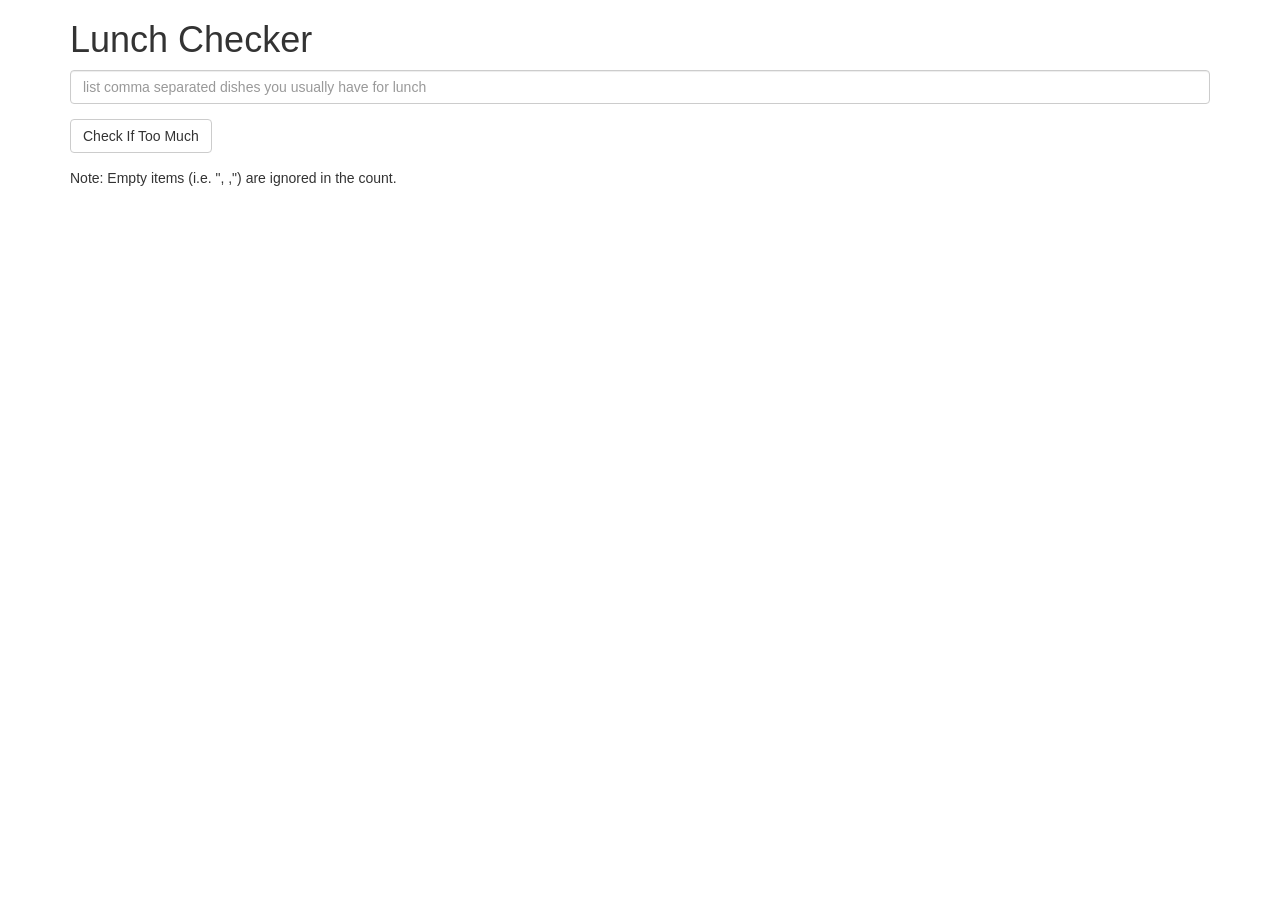
<file: module1-solution/index.html>
<!doctype html>
<html lang="en" ng-app="LunchCheck">
  <head>
    <title>Lunch Checker</title>
    <meta name="viewport" content="width=device-width, initial-scale=1">
    <link rel="stylesheet" href="styles/bootstrap.min.css">
    <style>
      .message { font-size: 1.3em; font-weight: bold; }
    </style>
   <script src="angular.min.js"></script>
   <script src="app.js"></script>
  </head>
<body>
   <div class="container" ng-controller="LunchCheckController">
     <h1>Lunch Checker</h1>

         <div class="form-group">
             <input id="lunch-menu" type="text"
             placeholder="list comma separated dishes you usually have for lunch"
             class="form-control"
             ng-model="items">
         </div>
         <div class="form-group">
             <button class="btn btn-default" ng-click="updateMessage()">Check If Too Much</button>
         </div>
         <div class="form-group">
             Note: Empty items (i.e. ", ,") are ignored in the count.
         </div>
         <div class="form-group message">
           {{message}}
         </div>
   </div>

</body>
</html>
</file>
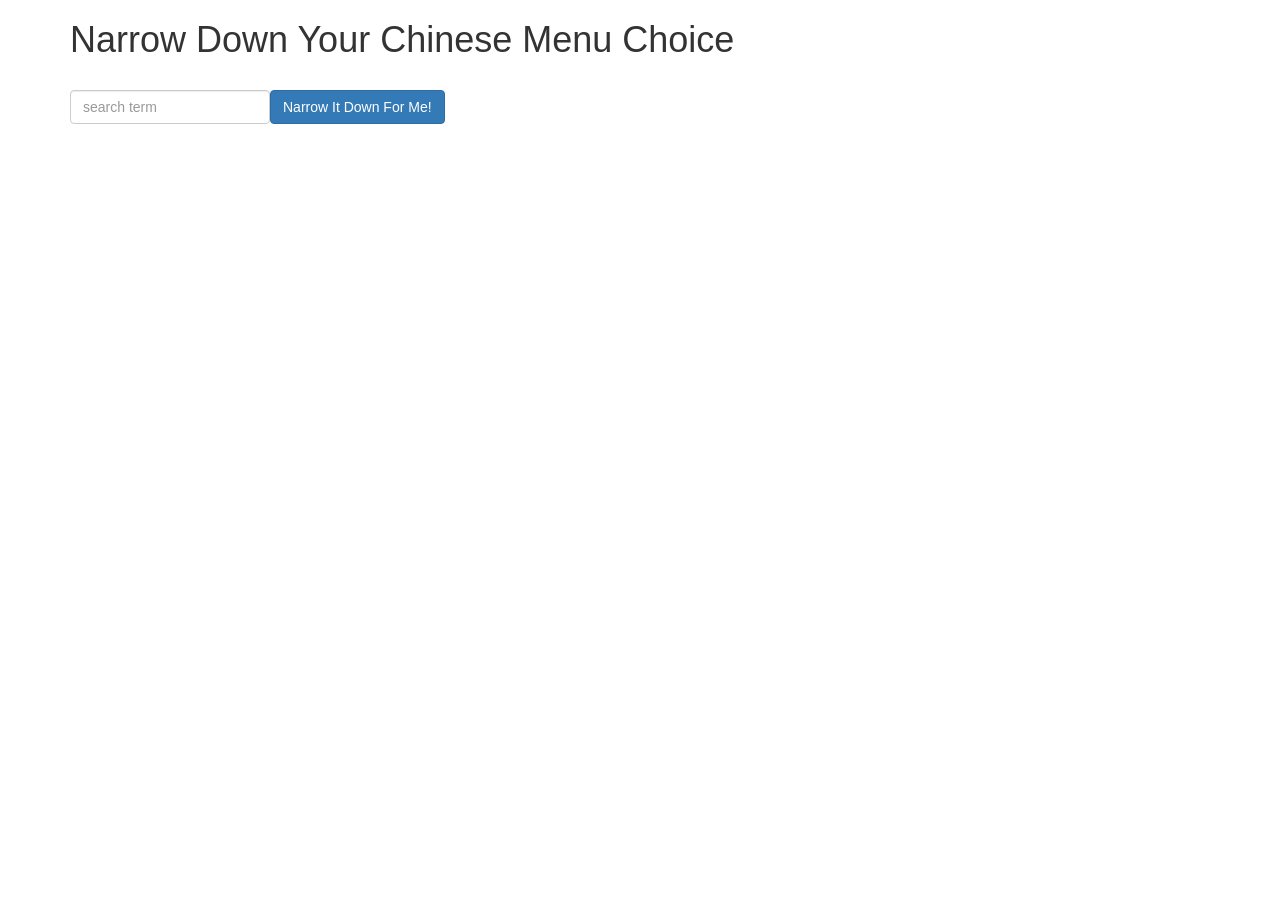
<file: module3-solution/index.html>
<!doctype html>
<html lang="en">

  <head>
    <title>Narrow Down Your Menu Choice</title>
    <meta name="viewport" content="width=device-width, initial-scale=1">
    <link rel="stylesheet" href="styles/bootstrap.min.css">
    <link rel="stylesheet" href="styles/styles.css">
  </head>

<body ng-app="NarrowItDownApp">
  <div class="container" ng-controller="NarrowItDownController as narrower">
    <h1>Narrow Down Your Chinese Menu Choice</h1>

    <div class="form-group">
      <input type="text" placeholder="search term" class="form-control" ng-model="narrower.searchTerm">
    </div>
    <!-- <div class="form-group narrow-button"> -->
    <div class="form-group">
        <button class="btn btn-primary" ng-click="narrower.filterMenu()">Narrow It Down For Me!</button>
    </div>

    <!-- found-items should be implemented as a component -->
    <div>
      <found-items items="narrower.found" on-remove="narrower.removeItem(index)"></found-items>
    </div>

    <br>
    <div ng-if="narrower.emptyList">Nothing found</div>
  </div>

  <script src="angular.min.js"></script>
  <script src="app.js"></script>
</body>
</html>
</file>
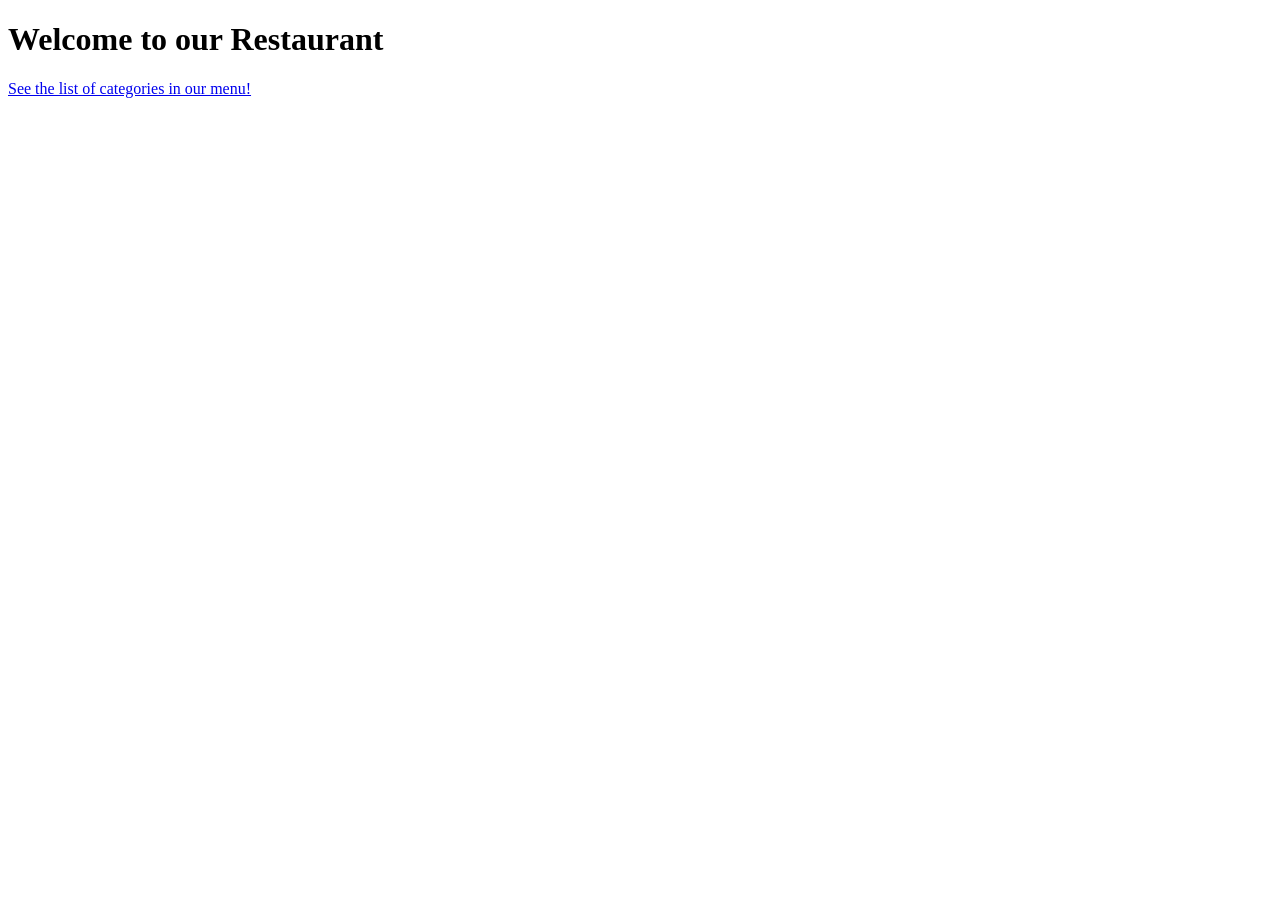
<file: module4-solution/index.html>
<!DOCTYPE html>
<html ng-app='MenuApp'>
  <head>
    <meta charset="utf-8">
    <link rel="stylesheet" href="css/styles.css">
    <title>Restaurant Menu</title>
  </head>
  <body>
    <h1>Welcome to our Restaurant</h1>

    <ui-view></ui-view>

    <!-- <loading-spinner></loading-spinner> -->

    <!-- Libraries -->
    <script src="lib/angular.min.js"></script>
    <script src="lib/angular-ui-router.min.js"></script>

    <!-- Modules -->
    <script src="src/menuapp.module.js"></script>
    <script src="src/data.module.js"></script>

    <!-- Routes -->
    <script src="src/routes.js"></script>

    <!-- 'MenuApp' categories module artifacts -->
    <script src="src/categories.component.js"></script>
    <script src="src/category-list.controller.js"></script>

    <!-- 'MenuApp' items module artifacts -->
    <script src="src/items.component.js"></script>
    <script src="src/item-list.controller.js"></script>

    <!-- 'data' module artifacts -->
    <script src="src/menudata.service.js"></script>
    <script src="src/menudata.constant.js"></script>

  </body>
</html>
</file>
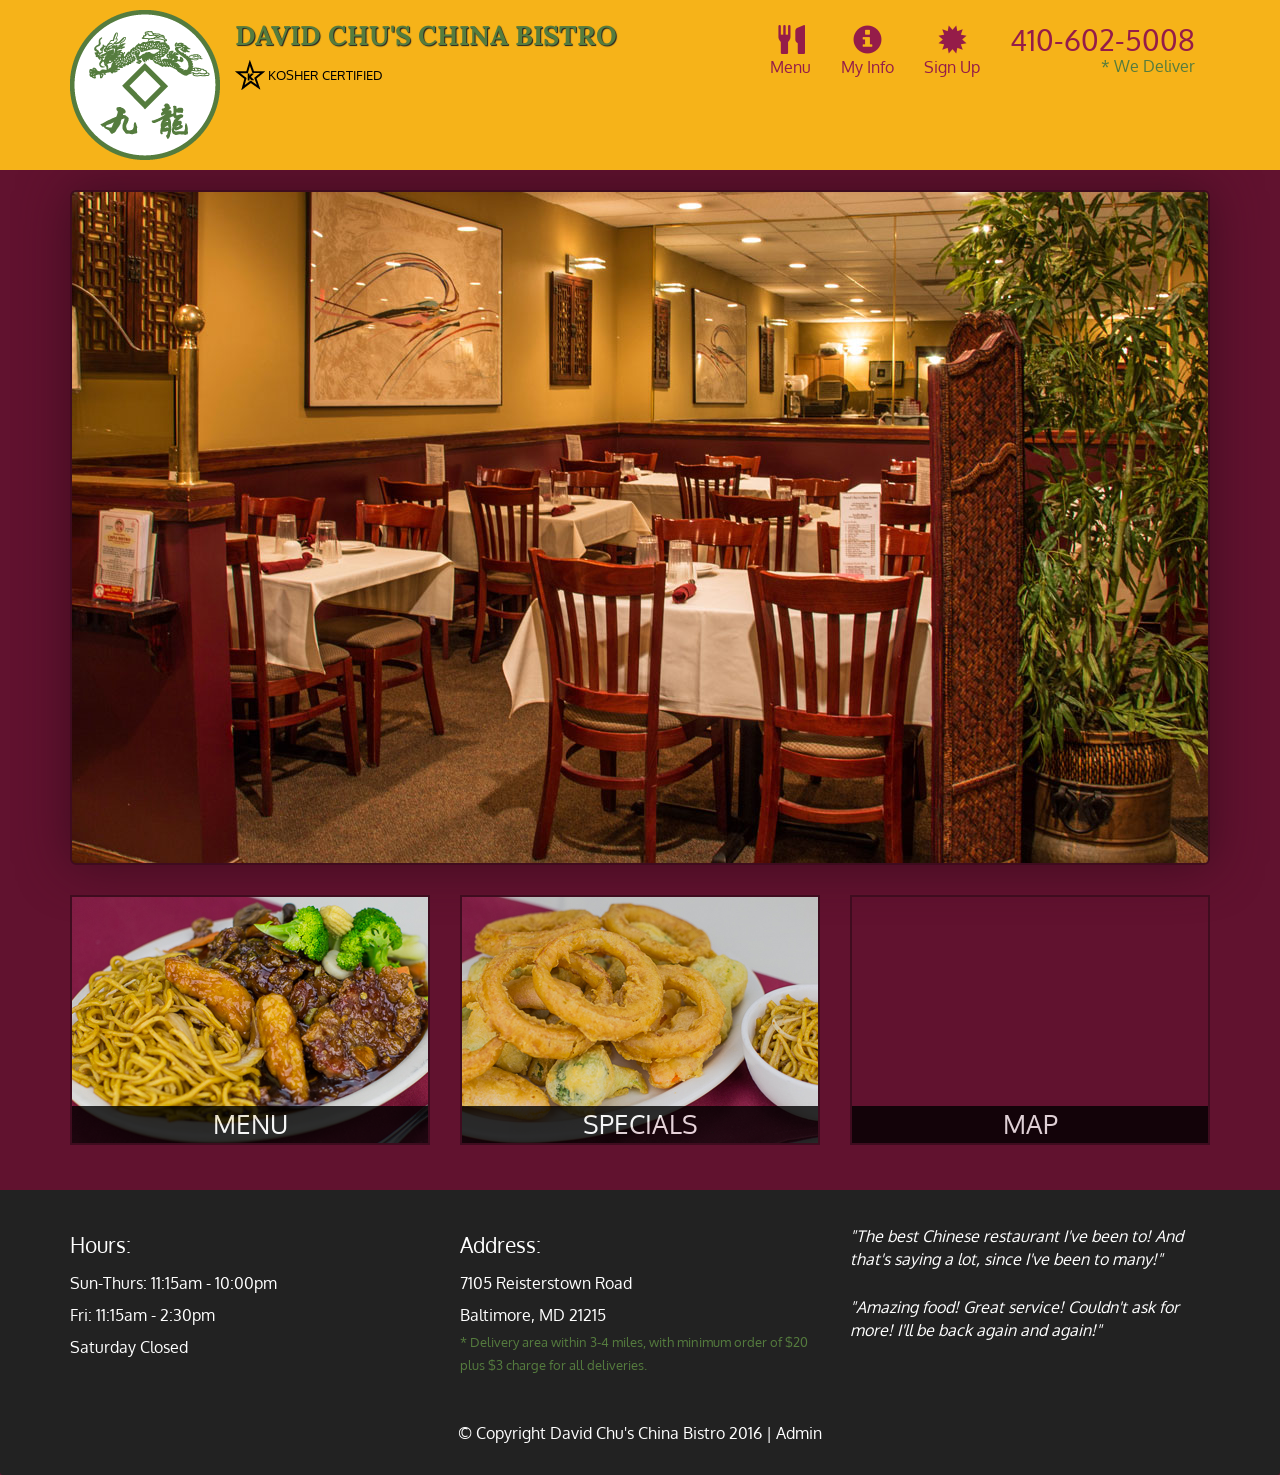
<file: module5-solution/index.html>
<!DOCTYPE html>
<html lang="en">
  <head>
    <meta charset="utf-8">
    <meta http-equiv="X-UA-Compatible" content="IE=edge">
    <meta name="viewport" content="width=device-width, initial-scale=1">
    <title>David Chu's China Bistro</title>
    <link href='https://fonts.googleapis.com/css?family=Oxygen:400,300,700' rel='stylesheet' type='text/css'>
    <link href='https://fonts.googleapis.com/css?family=Lora' rel='stylesheet' type='text/css'>
    <link rel="stylesheet" href="css/bootstrap.min.css">
    <link rel="stylesheet" href="css/restaurant.css">
    <link rel="stylesheet" href="css/common.css">
  </head>
  <body ng-app="restaurant" ng-strict-di>

    <!-- Fixed position loading indicator -->
    <loading class="loading-indicator"></loading>

    <header>
      <nav id="header-nav" class="navbar navbar-default">
        <div class="container">
          <div class="navbar-header">
            <a href="index.html" class="pull-left visible-md visible-lg">
              <div id="logo-img" alt="Logo image"></div>
            </a>

            <div class="navbar-brand">
              <a href="index.html"><h1>David Chu's China Bistro</h1></a>
              <p>
              <img src="images/star-k-logo.png" alt="Kosher certification">
              <span>Kosher Certified</span>
              </p>
            </div>

            <button id="navbarToggle" type="button" class="navbar-toggle collapsed" data-toggle="collapse" data-target="#collapsable-nav" aria-expanded="false">
              <span class="sr-only">Toggle navigation</span>
              <span class="icon-bar"></span>
              <span class="icon-bar"></span>
              <span class="icon-bar"></span>
            </button>
          </div>

          <div id="collapsable-nav" class="collapse navbar-collapse">
            <ul id="nav-list" class="nav navbar-nav navbar-right">
              <li id="navHomeButton" class="visible-xs">
                <a href="index.html">
                  <span class="glyphicon glyphicon-home"></span> Home</a>
              </li>
              <li id="navMenuButton" ui-sref-active="active">
                <a ui-sref="public.menu">
                  <span class="glyphicon glyphicon-cutlery"></span><br class="hidden-xs"> Menu</a>
              </li>
              <li>
                <a ui-sref="public.userinfo">
                  <span class="glyphicon glyphicon-info-sign"></span><br class="hidden-xs"> My Info</a>
              </li>
              <li>
                <a ui-sref="public.usersignup">
                  <span class="glyphicon glyphicon-certificate"></span><br class="hidden-xs"> Sign Up</a>
              </li>
              <li id="phone" class="hidden-xs">
                <a href="tel:410-602-5008">
                  <span>410-602-5008</span></a><div>* We Deliver</div>
              </li>
            </ul><!-- #nav-list -->
          </div><!-- .collapse .navbar-collapse -->
        </div><!-- .container -->
      </nav><!-- #header-nav -->
    </header>

    <div id="call-btn" class="visible-xs">
      <a class="btn" href="tel:410-602-5008">
        <span class="glyphicon glyphicon-earphone"></span>
        410-602-5008
      </a>
    </div>
    <div id="xs-deliver" class="text-center visible-xs">* We Deliver</div>

    <ui-view>
      <div class="text-center initial-loading">
        <h2>Loading Site...</h2>
      </div>
    </ui-view>

    <footer class="panel-footer">
      <div class="container">
        <div class="row">
          <section id="hours" class="col-sm-4">
            <span>Hours:</span><br>
            Sun-Thurs: 11:15am - 10:00pm<br>
            Fri: 11:15am - 2:30pm<br>
            Saturday Closed
            <hr class="visible-xs">
          </section>
          <section id="address" class="col-sm-4">
            <span>Address:</span><br>
            7105 Reisterstown Road<br>
            Baltimore, MD 21215
            <p>* Delivery area within 3-4 miles, with minimum order of $20 plus $3 charge for all deliveries.</p>
            <hr class="visible-xs">
          </section>
          <section id="testimonials" class="col-sm-4">
            <p>"The best Chinese restaurant I've been to! And that's saying a lot, since I've been to many!"</p>
            <p>"Amazing food! Great service! Couldn't ask for more! I'll be back again and again!"</p>
          </section>
        </div>
        <div class="text-center">
          &copy; Copyright David Chu's China Bistro 2016 |
          <a ui-sref="admin.auth">Admin</a></div>
      </div>
    </footer>

    <!-- Libs -->
    <script src="lib/jquery-2.1.4.min.js"></script>
    <script src="lib/bootstrap.min.js"></script>
    <script src="lib/angular.min.js"></script>
    <script src="lib/angular-ui-router.min.js"></script>

    <!-- Main Restaurant Module -->
    <script src="src/restaurant.module.js"></script>

    <!-- Common Module -->
    <script src="src/common/common.module.js"></script>
    <script src="src/common/loading/loading.component.js"></script>
    <script src="src/common/loading/loading.interceptor.js"></script>
    <script src="src/common/menu.service.js"></script>
    <script src="src/common/user-reg.service.js"></script>

    <!-- Public Module -->
    <script src="src/public/public.module.js"></script>
    <script src="src/public/public.routes.js"></script>
    <script src="src/public/menu/menu.controller.js"></script>
    <script src="src/public/menu-category/menu-category.component.js"></script>
    <script src="src/public/menu-items/menu-items.controller.js"></script>
    <script src="src/public/menu-item/menu-item.component.js"></script>
    <script src="src/public/user-signup/user-signup.controller.js"></script>
    <script src="src/public/user-info/user-info.controller.js"></script>


    <!-- ADMIN SITE -->

    <!--Application files -->

  </body>

</html>
</file>
<file: module3-solution/styles/styles.css>
h1 {
  margin-bottom: 30px;
}
input[type="text"] {
  width: 200px;
  float: left;
}
.narrow-button {
  float: left;
  margin-left: 10px;
}
.loader {
  display: none;
  margin-left: 5px;
  font-size: 10px;
  float: left;
  border-top: 1.1em solid rgba(147, 147, 147, 0.2);
  border-right: 1.1em solid rgba(147, 147, 147, 0.2);
  border-bottom: 1.1em solid rgba(147, 147, 147, 0.2);
  border-left: 1.1em solid #676767;
  -webkit-transform: translateZ(0);
  -ms-transform: translateZ(0);
  transform: translateZ(0);
  -webkit-animation: load8 1.1s infinite linear;
  animation: load8 1.1s infinite linear;
}
.loader,
.loader:after {
  border-radius: 50%;
  width: 3em;
  height: 3em;
}
@-webkit-keyframes load8 {
  0% {
    -webkit-transform: rotate(0deg);
    transform: rotate(0deg);
  }
  100% {
    -webkit-transform: rotate(360deg);
    transform: rotate(360deg);
  }
}
@keyframes load8 {
  0% {
    -webkit-transform: rotate(0deg);
    transform: rotate(0deg);
  }
  100% {
    -webkit-transform: rotate(360deg);
    transform: rotate(360deg);
  }
}
</file>
<file: module4-solution/css/styles.css>
li[ui-sref]:hover {
    display: inline-block;
    cursor: pointer;
    border: solid black 1px;
    padding-left: 5px;
    padding-right: 5px;
  }
</file>
<file: module5-solution/css/restaurant.css>
body {
  font-size: 16px;
  color: #fff;
  background-color: #61122f;
  font-family: 'Oxygen', sans-serif;
}

.initial-loading {
  margin-top: 60px;
}

/** HEADER **/
#header-nav {
  background-color: #f6b319;
  border-radius: 0;
  border: 0;
}

#logo-img {
  background: url('../images/restaurant-logo_large.png') no-repeat;
  width: 150px;
  height: 150px;
  margin: 10px 15px 10px 0;
}

.navbar-brand {
  padding-top: 25px;
}
.navbar-brand h1 { /* Restaurant name */
  font-family: 'Lora', serif;
  color: #557c3e;
  font-size: 1.5em;
  text-transform: uppercase;
  font-weight: bold;
  text-shadow: 1px 1px 1px #222;
  margin-top: 0;
  margin-bottom: 0;
  line-height: .75;
}
.navbar-brand a:hover, .navbar-brand a:focus {
  text-decoration: none;
}
.navbar-brand p { /* Kosher cert */
  color: #000;
  text-transform: uppercase;
  font-size: .7em;
  margin-top: 15px;
}
.navbar-brand p span { /* Star-K */
  vertical-align: middle;
}

#nav-list {
  margin-top: 10px;
}
#nav-list a {
  color: #951C49;
  text-align: center;
}
#nav-list a:hover {
  background: #E7E7E7;
}
#nav-list a span {
  font-size: 1.8em;
}

#phone {
  margin-top: 5px;
}
#phone a { /* Phone number */
  text-align: right;
  padding-bottom: 0;
}
#phone div { /* We Deliver */
  color: #557c3e;
  text-align: right;
  padding-right: 15px;
}

.navbar-header button.navbar-toggle, .navbar-header .icon-bar {
  border: 1px solid #61122f;
}
.navbar-header button.navbar-toggle {
  clear: both;
  margin-top: -30px;
}
/* END HEADER */

/* FOOTER */
.panel-footer {
  margin-top: 30px;
  padding-top: 35px;
  padding-bottom: 30px;
  background-color: #222;
  border-top: 0;
}
.panel-footer div.row {
  margin-bottom: 35px;
}
#hours, #address {
  line-height: 2;
}
#hours > span, #address > span {
  font-size: 1.3em;
}
#address p {
  color: #557c3e;
  font-size: .8em;
  line-height: 1.8;
}
#testimonials {
  font-style: italic;
}
#testimonials p:nth-child(2) {
  margin-top: 25px;
}
a[ui-sref="admin.auth"] {
  color: #fff;
}
/* END FOOTER */

/********** Medium devices only **********/
@media (min-width: 992px) and (max-width: 1199px) {
  /* Header */
  #logo-img {
    background: url('../images/restaurant-logo_medium.png') no-repeat;
    width: 100px;
    height: 100px;
    margin: 5px 5px 5px 0;
  }
  /* End Header */
}


/********** Extra small devices only **********/
@media (max-width: 767px) {
  /* Header */
  .navbar-brand {
    padding-top: 10px;
    height: 80px;
  }
  .navbar-brand h1 { /* Restaurant name */
    padding-top: 10px;
    font-size: 5vw; /* 1vw = 1% of viewport width */
  }
  .navbar-brand p { /* Kosher cert */
    font-size: .6em;
    margin-top: 12px;
  }
  .navbar-brand p img { /* Star-K */
    height: 20px;
  }

  #collapsable-nav a { /* Collapsed nav menu text */
    font-size: 1.2em;
  }
  #collapsable-nav a span { /* Collapsed nav menu glyph */
    font-size: 1em;
    margin-right: 5px;
  }

  #call-btn > a {
    font-size: 1.5em;
    display: block;
    margin: 0 20px;
    padding: 10px;
    border: 2px solid #fff;
    background-color: #f6b319;
    color: #951c49;
  }
  #xs-deliver {
    margin-top: 5px;
    font-size: .7em;
    letter-spacing: .1em;
    text-transform: uppercase;
  }
  /* End Header */

  /* Footer */
  .panel-footer section {
    margin-bottom: 30px;
    text-align: center;
  }
  .panel-footer section:nth-child(3) {
    margin-bottom: 0; /* margin already exists on the whole row */
  }
  .panel-footer section hr {
    width: 50%;
  }
  /* End Footer */
}


/********** Super extra small devices Only :-) (e.g., iPhone 4) **********/
@media (max-width: 479px) {
  /* Header */
  .navbar-brand h1 { /* Restaurant name */
    padding-top: 5px;
    font-size: 6vw;
  }
  /* End Header */
}
</file>
<file: module5-solution/css/common.css>
.loading-indicator {
    display: block;
    width: 70px;
    position: fixed;
    left: 0;
    right: 0;
    margin: 0 auto;
    top: 40%;
    z-index: 100;
    background-color: #FFF;
}

.loading-indicator img {
    width: 70px;
    background-color: #FFF;
}

.ui-view-placeholder {
    margin-top: 60px;
}
</file>
